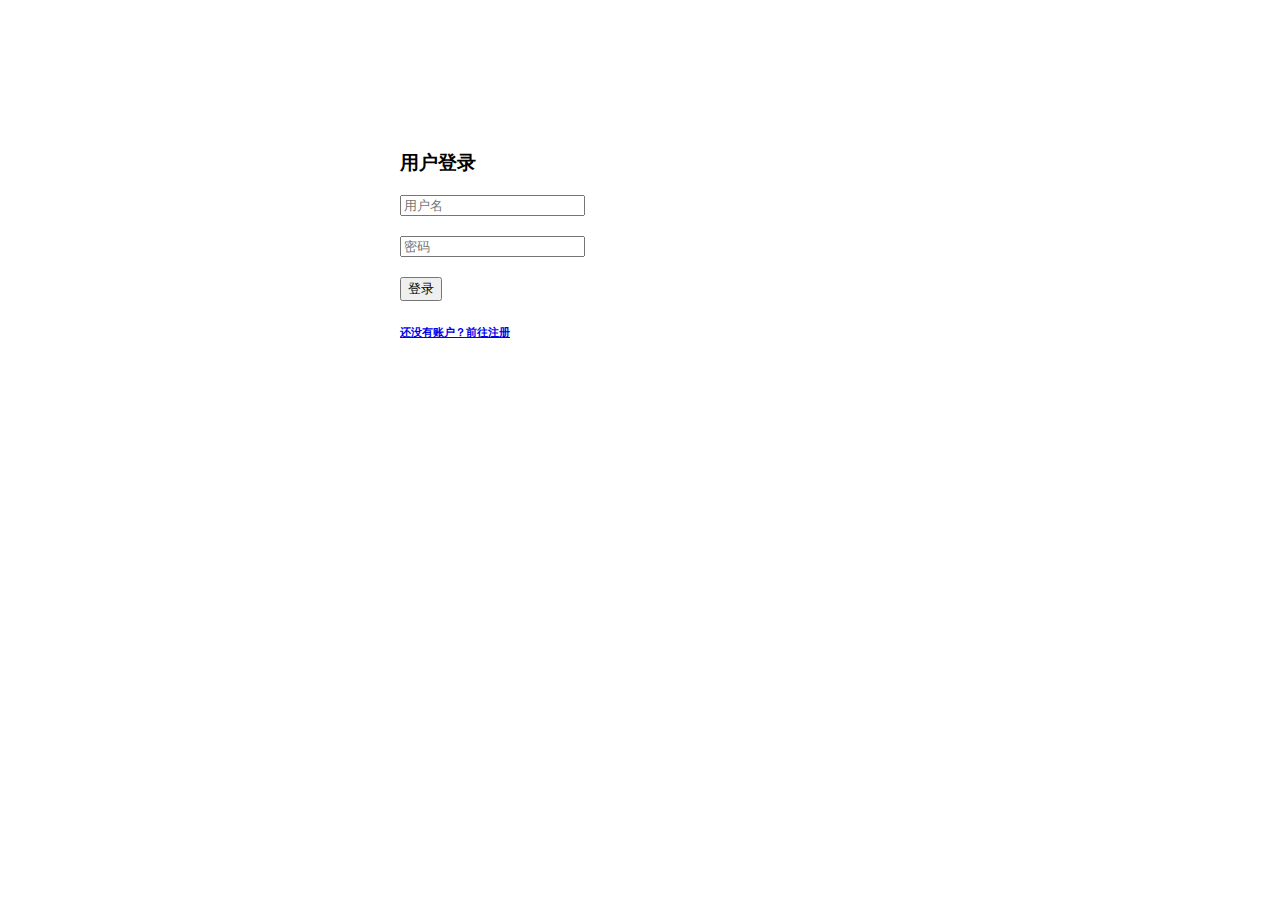
<file: src/main/resources/static/index.html>
<!DOCTYPE html>
<html lang="UTF-8">
<head>
    <meta charset="UTF-8"/>
    <title>登录页面</title>
    <link href="http://cdn.static.runoob.com/libs/bootstrap/3.3.7/css/bootstrap.min.css" rel="stylesheet"/>
    <link href="static/index.css" rel="stylesheet"/>
    <script src="http://cdn.static.runoob.com/libs/jquery/2.1.1/jquery.min.js"></script>
    <script src="http://cdn.static.runoob.com/libs/bootstrap/3.3.7/js/bootstrap.min.js"></script>
</head>
<body>
<form id="form" class="login well">
    <h3>用户登录</h3>
    <div class="input-group input-group-md">
              <span class="input-group-addon" id="sizing-addon1">
                  <i class="glyphicon glyphicon-user" aria-hidden="true"></i>
              </span>
        <input id="name"
               type="text"
               class="form-control"
               placeholder="用户名"
               aria-describedby="sizing-addon1"/>
    </div>
    <div class="input-group input-group-md">
              <span class="input-group-addon" id="sizing-addon2">
                  <i class="glyphicon glyphicon-lock"></i>
              </span>
        <input type="password"
               id="password"
               class="form-control"
               placeholder="密码"
               aria-describedby="sizing-addon2"/>
    </div>
    <button type="button" class="btn btn-success btn-block">登录</button>
    <a class="btn-sm btn-white btn-block" href="register.html">
        <h6>还没有账户？前往注册</h6>
    </a>
</form>
</body>
<script src="static/index.js"></script>
</html>
</file>
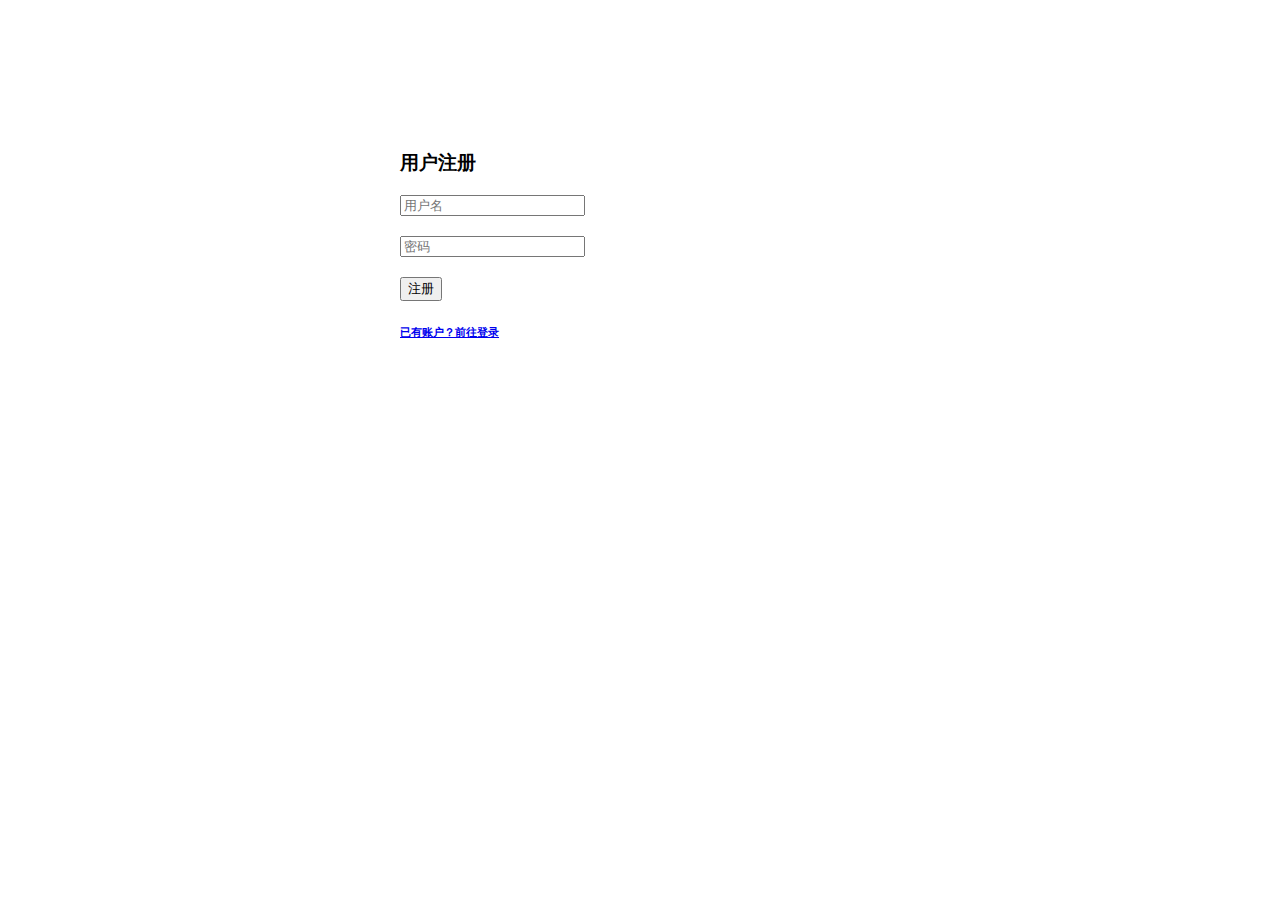
<file: src/main/resources/static/register.html>
<!DOCTYPE html>
<html lang="UTF-8">
<head>
    <meta charset="UTF-8"/>
    <title>注册页面</title>
    <link href="http://cdn.static.runoob.com/libs/bootstrap/3.3.7/css/bootstrap.min.css" rel="stylesheet"/>
    <link href="static/register.css" rel="stylesheet"/>
    <script src="http://cdn.static.runoob.com/libs/jquery/2.1.1/jquery.min.js"></script>
    <script src="http://cdn.static.runoob.com/libs/bootstrap/3.3.7/js/bootstrap.min.js"></script>
</head>
<body>
<form id="form" class="register well">
    <h3>用户注册</h3>
    <div class="input-group input-group-md">
              <span class="input-group-addon" id="sizing-addon1">
                  <i class="glyphicon glyphicon-user" aria-hidden="true"></i>
              </span>
        <input id="name"
               type="text"
               class="form-control"
               placeholder="用户名"
               aria-describedby="sizing-addon1"/>
    </div>
    <div class="input-group input-group-md">
              <span class="input-group-addon" id="sizing-addon2">
                  <i class="glyphicon glyphicon-lock"></i>
              </span>
        <input type="password"
               id="password"
               class="form-control"
               placeholder="密码"
               aria-describedby="sizing-addon2"/>
    </div>
    <button type="button" class="btn btn-success btn-block">注册</button>
    <a class="btn-sm btn-white btn-block" href="index.html">
        <h6>已有账户？前往登录</h6>
    </a>
</form>
</body>
<script src="static/register.js"></script>
</html>
</file>
<file: src/main/resources/static/static/index.css>
.login{
    width: 30em;
    margin: 150px auto auto;
}
.btn{
    text-align: center;
}
.input-group {
    margin-bottom: 20px;
}
</file>
<file: src/main/resources/static/static/register.css>
.register{
    width: 30em;
    margin: 150px auto auto;
}
.btn{
    text-align: center;
}
.input-group {
    margin-bottom: 20px;
}
</file>
